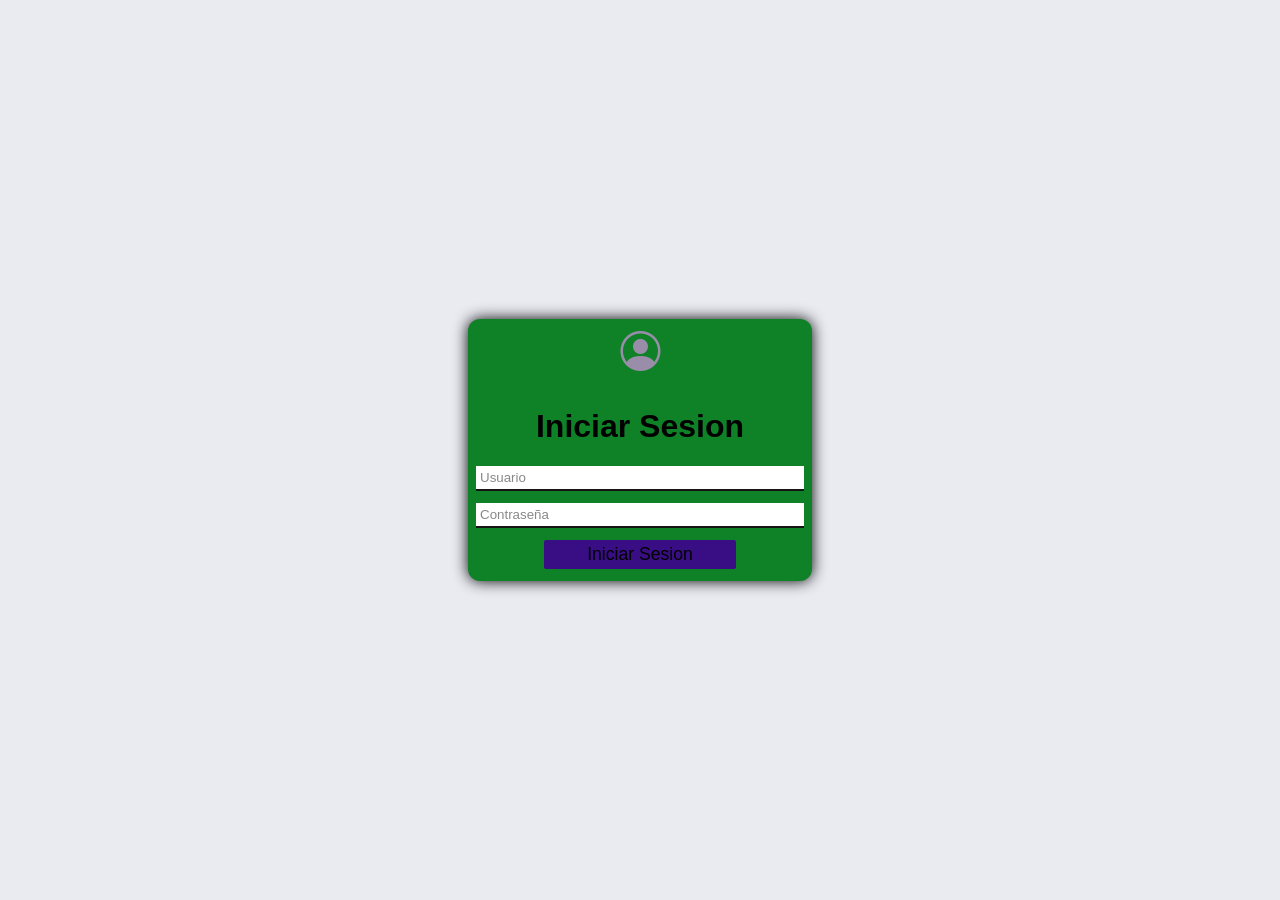
<file: index.html>
<!DOCTYPE html>
<html lang="es">

<head>
    <meta charset="UTF-8">
    <meta name="viewport" content="width=device-width, initial-scale=1.0">
    <title>Login</title>
    <link rel="stylesheet" href="css/estilos.css">
    <link rel="stylesheet" href="https://cdn.jsdelivr.net/npm/bootstrap-icons@1.13.1/font/bootstrap-icons.min.css">

</head>

<body>
    <form class="login-form" id="formulario-login">
        <div>
            <i class="bi bi-person-circle"></i>
        </div>
        <h1>Iniciar Sesion</h1>
        <input type="text" placeholder="Usuario" required id="nombre">
        <input type="password" placeholder="Contraseña" required id="password">
        <button type="submit">Iniciar Sesion</button>
    </form>
    <script src="js/login.js">
    </script>
</body>

</html>
</file>
<file: css/estilos.css>
body{
    background-color: #e9ebf1;
    display: flex;
    justify-content: center;
    align-items: center;
    height: 100vh;
    margin: 0;
}

.login-form{    
    width: 320px;                          /*Una clase se pone un punto*/
    max-width: 90%;
    background-color: rgb(15, 130, 40);
    padding: 12px;
    display: flex;
    flex-direction: column;
    font-family:"SN Pro",sans-serif;
    align-items: center;
    border-radius: 12px;
    box-shadow: 0px 0px 15px black;
}

.login-form div{
    text-align: center;
    margin-bottom: 15px;
}

div i{
    font-size: 40px;
    color: rgb(154, 141, 170);
    display: flex;
    text-align: center;
    align-items: center;
}

input{
    padding: 4px;
    margin-bottom: 12px;
    width: 100%;
    border: none;
    border-bottom: rgb(21, 21, 20) 2px solid;
    outline: none;
}

input::placeholder{
    color: #888;
}

button[type="submit"]{ 
    background-color: #390e84;
    font-size: 1.1rem;
    font-family: sans-serif;
    padding: 4px 8px;
    border:none;
    width: 60%;
    border-radius: 2px;
    transition: all 0.2s ease-in-out;
}

button:hover{
    transform: scaleX(1.05);
    background-color: aqua;
}
</file>
<file: css/inicio.css>
body{
    background-color: #e9ebf1;
    display: flex;
    justify-content: center;
    align-items: center;
    height: 100vh;
}

input{
    margin-bottom: 10px;
    padding: 6px;
    width: 100%;
    border-radius: 4px;
    border: none;
}
button{
    margin-top: 5px;
    padding: 6px;
    width: 100%;
    border: none;
    border-radius: 4px;
    cursor: pointer;
}

button:hover{
    opacity: 0.8;
    transform: scaleX(1.05);
    background-color: aqua;
}

.agregar-form,
.buscar-form{
    width: 300px;
}

.agregar-form{
    background-color: rgb(15, 130, 40);
    padding: 12px;
    display: flex;
    flex-direction: column;
    font-family:"SN Pro",sans-serif;
    align-items: center;
    border-radius: 12px;
    box-shadow: 0px 0px 15px black;
} 
.contenedor{
    display: flex;
    align-items: center;
    gap: 10px;
}

.buscar-form{
   background-color: rgb(15, 130, 40);
    padding: 12px;
    display: flex;
    flex-direction: column;
    font-family:"SN Pro",sans-serif;
    align-items: center;
    border-radius: 12px;
    box-shadow: 0px 0px 15px black; 
}
</file>
<file: css/notas.css>
*{
    margin: 0;
    padding: 0;
    font-family: sans-serif;
}

header{
    background-color: #dc3704;
    color: black;
    display: flex;
    align-items: center;
    justify-content: space-between;
    padding: 12px 4px;
}

header form{
 display: flex;
 width: fit-content;
 border-bottom: 1px solid white;
}

input{
    background-color: transparent;
    color: white;
    border: none;
    outline: none;
    text-align: center;
    padding-right: 4px;
    font-size: 20px;
}

input::placeholder{
    color: white;
}

#btn-salir{
    background-color: transparent;
    border: none;
    color: white;
    font-size: 18px;
    transition: all 0.6s ease-in-out; /*efecto*/
    font-weight: bold;
}

#btn-salir:hover{
    transform:rotate(1080deg) scale(1.2);
}

.btn-add{
    background-color: #dc3704;
    width: 40px;
    height: 40px;
    border: none;
    border-radius: 50%;
    position:fixed;
    right: 12px;
    bottom: 12px;
    color: white;
    font-size: 25px;
    transition:all 0.8s ease-in-out;
    text-decoration: none;
    display: flex;
    justify-content: center;
    align-items: center;
}

.btn-add:hover{
    background-color: #b59d16;
    transform: rotate(1080deg);
}

ul{
    list-style: none;
    width: 100%;
    padding: 20px;
}

li{
    box-shadow: 0 0 10px rgba(0, 0, 0, 0.7);
    max-width: 95%;
    padding: 8px;
    min-width:70%;
    display: flex;
    justify-content: space-between;
    align-items: center;
    margin-bottom: 10px;
}

li hi{
    color: #dc3704;
}

li p{
  color: #656358;
}

li button{
    color: rgb(207, 53, 107);
    border: none;
    background-color: transparent;
    font-size: 20px;
    transition:all 0.3s ease-in-out;
    cursor: pointer;
}

.trash{
   display: block;
}

.trash2{
    display: none;
}
li button:hover .trash{
    display: none;
}

li button:hover .trash2{
    display: block;
}
</file>
